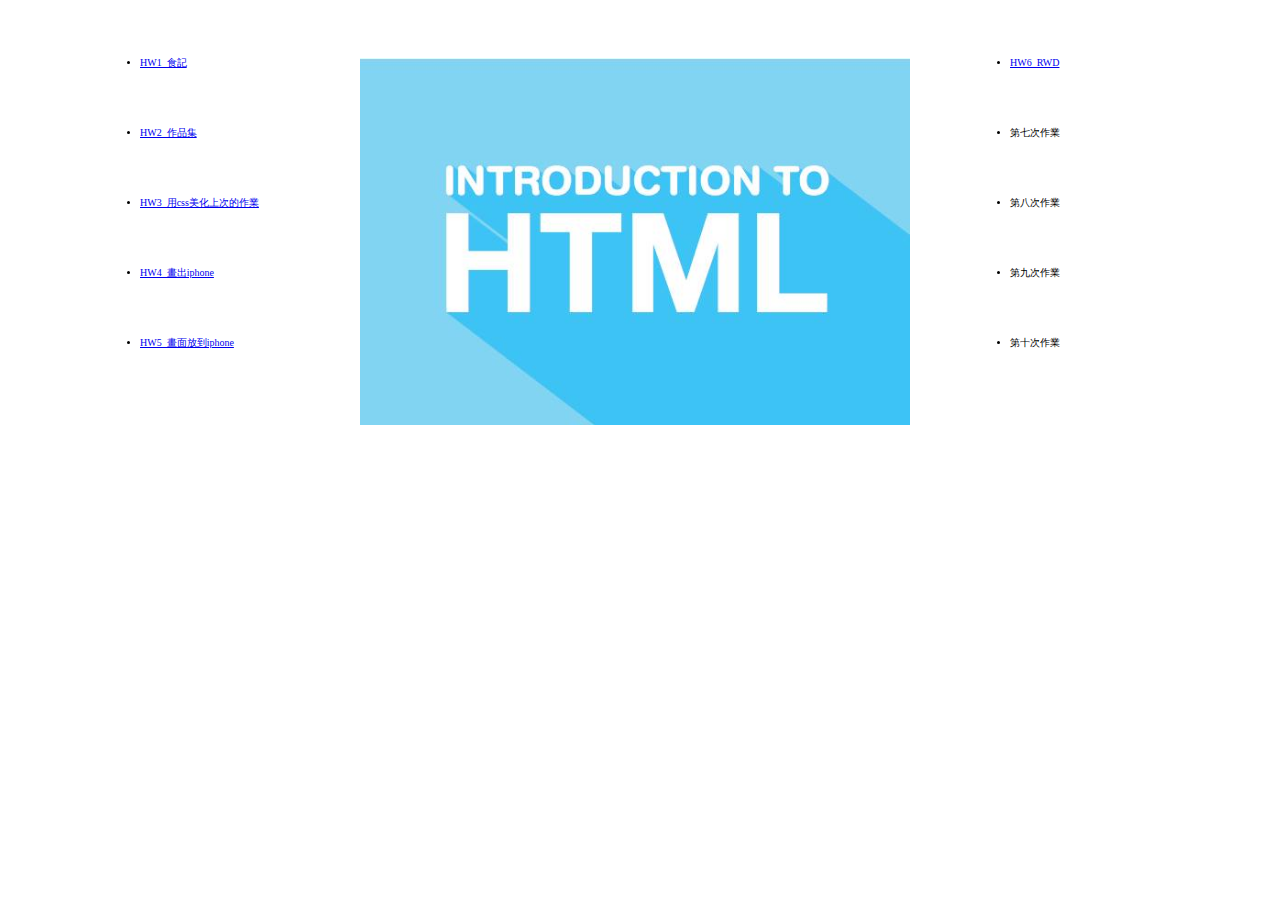
<file: index.html>
<!DOCTYPE html>
<html lang="en">

<head>
    <meta charset="UTF-8">
    <title>邱立齡作業首頁</title>
    <link rel="stylesheet" href="css/index.css">
</head>

<body>
    <div class="total">
        <div class="hw1">
            <ul>
                <li><a href="hw1.html" target="_blank">HW1_食記</a></li>
                <li>
                    <a href="hw2.html" target="_blank">HW2_作品集</a></li>
                <li><a href="hw3.html" target="_blank">HW3_用css美化上次的作業</a></li>
                <li><a href="hw4.html" target="_blank">HW4_畫出iphone</a></li>
                <li><a href="hw5.html" target="_blank">HW5_畫面放到iphone</a></li>
            </ul>
        </div>
        <img src="image/index_pic.jpg" alt="index_pic">
        <div class="hw6">
            <ul>
                <li><a href="hw_6.html">HW6_RWD</a></li>
                <li>第七次作業</li>
                <li>第八次作業</li>
                <li>第九次作業</li>
                <li>第十次作業</li>
            </ul>
        </div>
    </div>
</body>

</html>
</file>
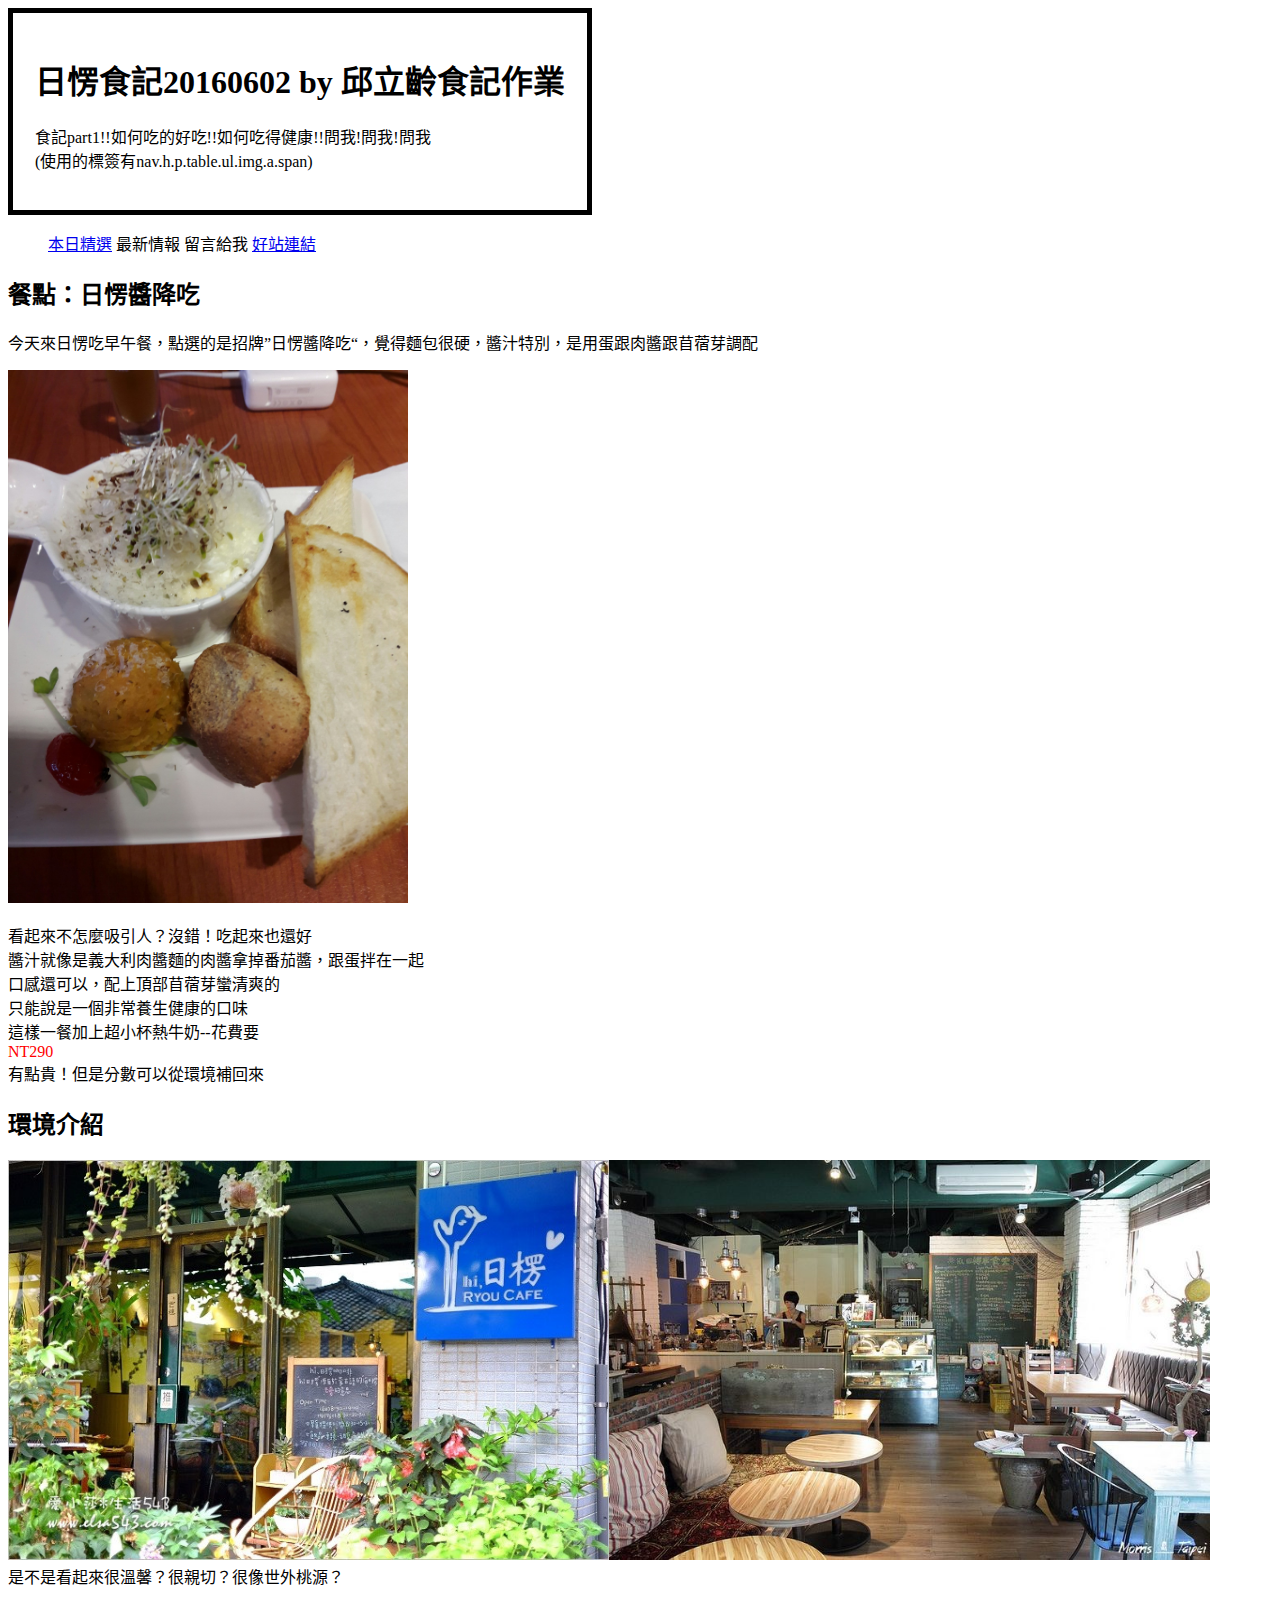
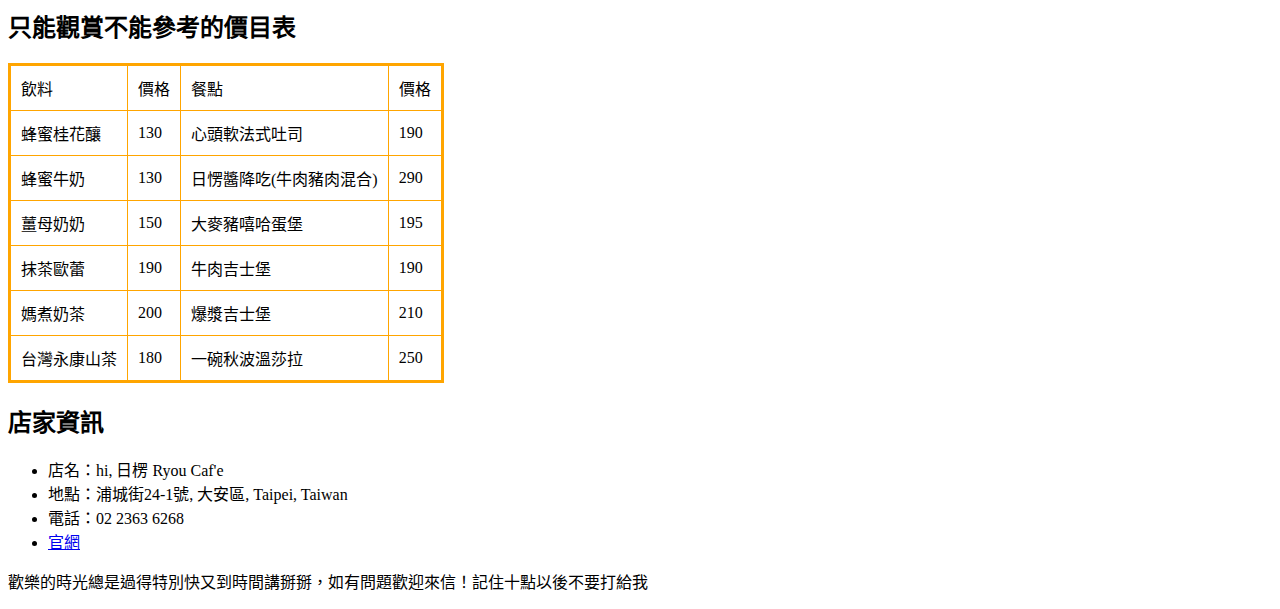
<file: hw1.html>
<!DOCTYPE html>
<html lang="zh-tw">

<head>
    <meta charset="UTF-8">
    <title>邱立齡第一次作業</title>
</head>

<body>
    <table cellpadding="20" style="border:solid black 5px" ;rules="all">
        <tr>
            <td>
                <h1>日愣食記20160602 by 邱立齡食記作業</h1>
                <p>食記part1!!如何吃的好吃!!如何吃得健康!!問我!問我!問我
                    <br>(使用的標簽有nav.h.p.table.ul.img.a.span)
                    </br>
                </p>
            </td>
        </tr>
    </table>
    <nav>
        <ul>
            <il><a href="hw1.html" target="_blank">本日精選</a></il>
            <il>最新情報</il>
            <il>留言給我</il>
            <il><a href="hw1_goodlink.html" target="_blank">好站連結</a></il>
        </ul>
    </nav>
    <h2>餐點：日愣醬降吃</h2>
    <p>今天來日愣吃早午餐，點選的是招牌”日愣醬降吃“，覺得麵包很硬，醬汁特別，是用蛋跟肉醬跟苜蓿芽調配</p>
    <img src="image/食物.jpg" alt="food" width="400">
    <p>看起來不怎麼吸引人？沒錯！吃起來也還好
        <br>醬汁就像是義大利肉醬麵的肉醬拿掉番茄醬，跟蛋拌在一起
        <br>口感還可以，配上頂部苜蓿芽蠻清爽的
        <br>只能說是一個非常養生健康的口味
        <br>這樣一餐加上超小杯熱牛奶--花費要
        <br><span style="color:red">NT290</span>
        <br>有點貴！但是分數可以從環境補回來
    </p>
    <p>
        <h2>環境介紹</h2><img src="image/14470169231_d0bdd6aea4_b.jpg" alt="外觀照片二" height="400"><img src="image/3.jpg" alt="環境照片座位區" height="400">
        <br> 是不是看起來很溫馨？很親切？很像世外桃源？</p>
    <p>
        <h2>只能觀賞不能參考的價目表</h2>
        <table cellpadding="10" cellspacing="10" style="border:solid orange" 5px rules="all">
            <tr>
                <td>飲料</td>
                <td>價格</td>
                <td>餐點</td>
                <td>價格</td>
            </tr>
            <tr>
                <td>蜂蜜桂花釀</td>
                <td>130</td>
                <td>心頭軟法式吐司</td>
                <td>190</td>
            </tr>
            <tr>
                <td>蜂蜜牛奶</td>
                <td>130</td>
                <td>日愣醬降吃(牛肉豬肉混合)</td>
                <td>290</td>
            </tr>
            <tr>
                <td>薑母奶奶</td>
                <td>150</td>
                <td>大麥豬嘻哈蛋堡</td>
                <td>195</td>
            </tr>
            <tr>
                <td>抹茶歐蕾</td>
                <td>190</td>
                <td>牛肉吉士堡</td>
                <td>190</td>
            </tr>
            <tr>
                <td>媽煮奶茶</td>
                <td>200</td>
                <td>爆漿吉士堡</td>
                <td>210</td>
            </tr>
            <tr>
                <td>台灣永康山茶</td>
                <td>180</td>
                <td>一碗秋波溫莎拉</td>
                <td>250</td>
            </tr>
        </table>
    </p>
    <h2>店家資訊</h2>
    <p>
        <ul>
            <li>店名：hi, 日楞 Ryou Caf'e</li>
            <li>地點：浦城街24-1號, 大安區, Taipei, Taiwan</li>
            <li>電話：02 2363 6268</li>
            <li><a href="https://www.facebook.com/hiryoucafe/">官網</a></li>
        </ul>
    </p>
    <p>歡樂的時光總是過得特別快又到時間講掰掰，如有問題歡迎來信！記住十點以後不要打給我</p>
</body>

</html>
</file>
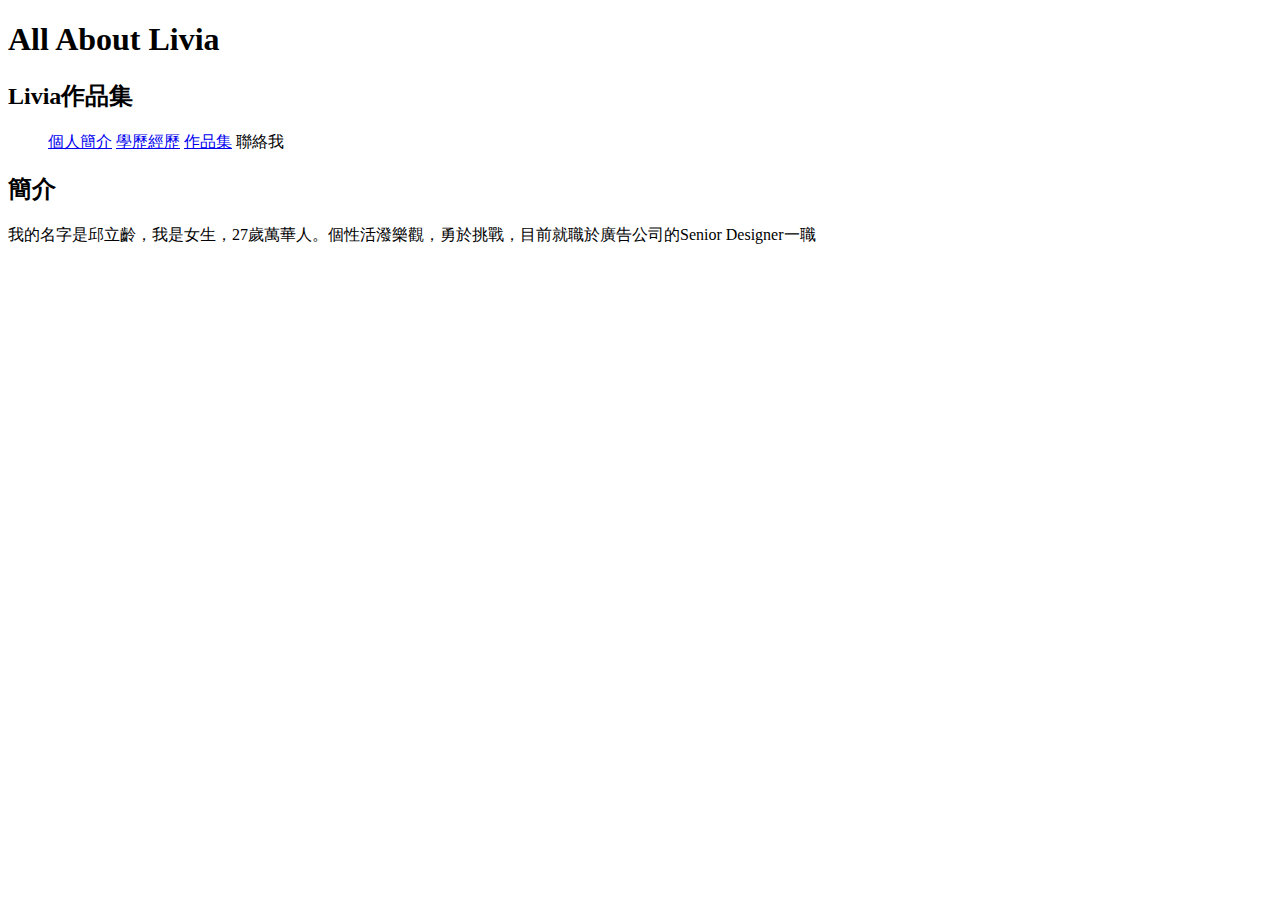
<file: hw2.html>
<!DOCTYPE html>
<html lang="en">

<head>
    <meta charset="UTF-8">
    <title>邱立齡第二次作業</title>
</head>

<body>
    <h1>All About Livia </h1>
    <h2>Livia作品集</h2>
    <nav>
        <ul>
            <il><a href="hw2.html">個人簡介</a></il>
            <il><a href="hw2_學歷經歷.html">學歷經歷</a></il>
            <il><a href="hw2_作品集.html">作品集</a></il>
            <il>聯絡我</il>
        </ul>
    </nav>
    <aside></aside>
    <article>
        <h2>簡介</h2>
        <p>我的名字是邱立齡，我是女生，27歲萬華人。個性活潑樂觀，勇於挑戰，目前就職於廣告公司的Senior Designer一職</p>
    </article>
</body>

</html>
</file>
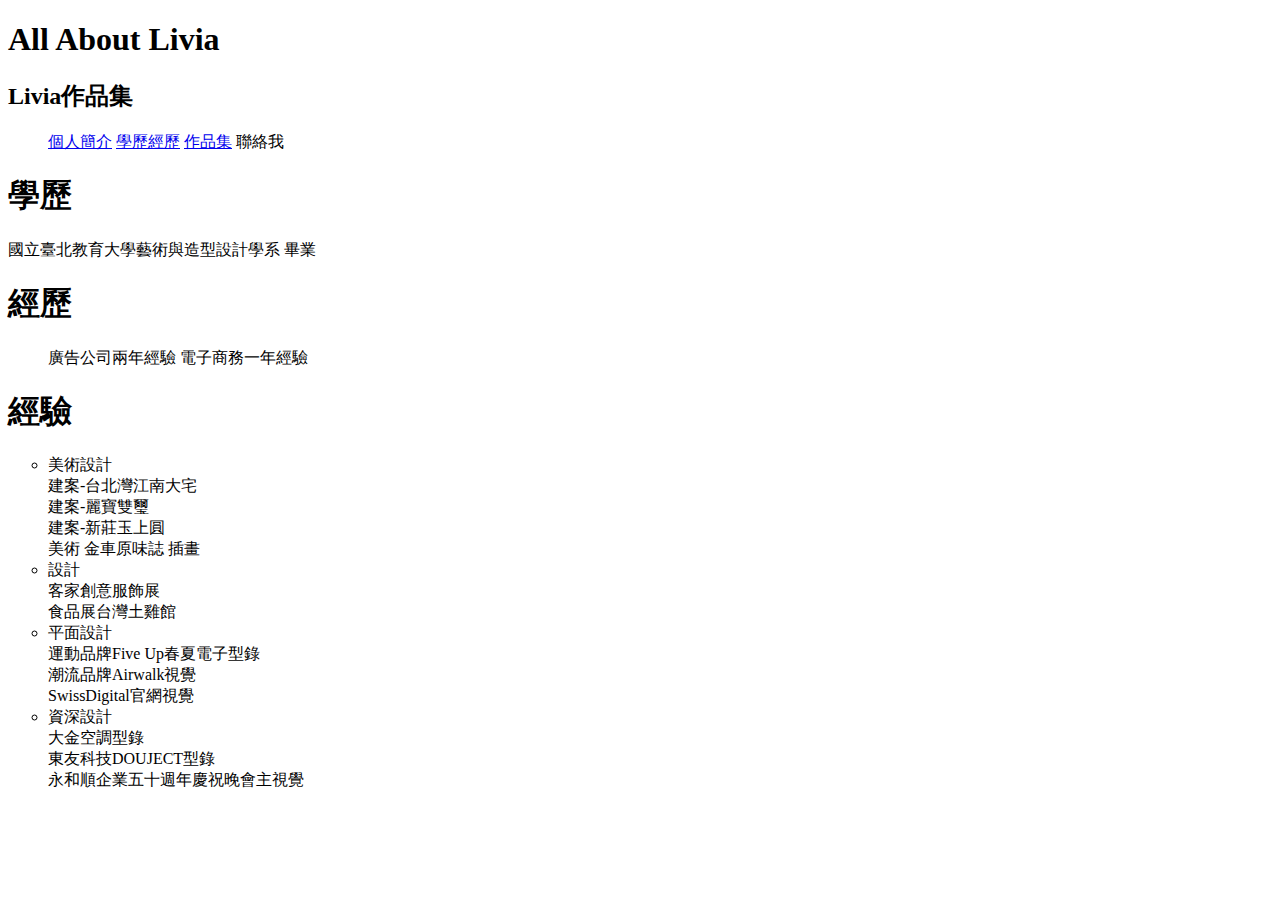
<file: hw2_學歷經歷.html>
<!DOCTYPE html>
<html lang="en">

<head>
    <meta charset="UTF-8">
    <title>學歷經歷</title>
</head>

<body>
    <h1>All About Livia </h1>
    <h2>Livia作品集</h2>

    <nav>
        <ul>
            <il><a href="hw2.html">個人簡介</a></il>
            <il><a href="hw2_%E5%AD%B8%E6%AD%B7%E7%B6%93%E6%AD%B7.html">學歷經歷</a></il>
            <il><a href="hw2_%E4%BD%9C%E5%93%81%E9%9B%86.html">作品集</a></il>
            <il>聯絡我</il>
        </ul>
    </nav>
    <h1>學歷</h1>
    <p>國立臺北教育大學藝術與造型設計學系 畢業</p>
    <h1>經歷</h1>
    <p>
        <ol>
            <il>廣告公司兩年經驗</il>
            <il>電子商務一年經驗</il>
        </ol>
    </p>
    <h1>經驗</h1>
    <p>
        <ul type="circle">
            <li>美術設計
                <br>建案-台北灣江南大宅
                <br> 建案-麗寶雙璽
                <br> 建案-新莊玉上圓
                <br> 美術 金車原味誌 插畫</li>
            <li>設計
                <br> 客家創意服飾展
                <br> 食品展台灣土雞館</li>
            <li>平面設計
                <br>運動品牌Five Up春夏電子型錄
                <br>潮流品牌Airwalk視覺
                <br>SwissDigital官網視覺</li>
            <li>資深設計
                <br> 大金空調型錄
                <br>東友科技DOUJECT型錄
                <br>永和順企業五十週年慶祝晚會主視覺</li>
        </ul>
    </p>
</body>

</html>
</file>
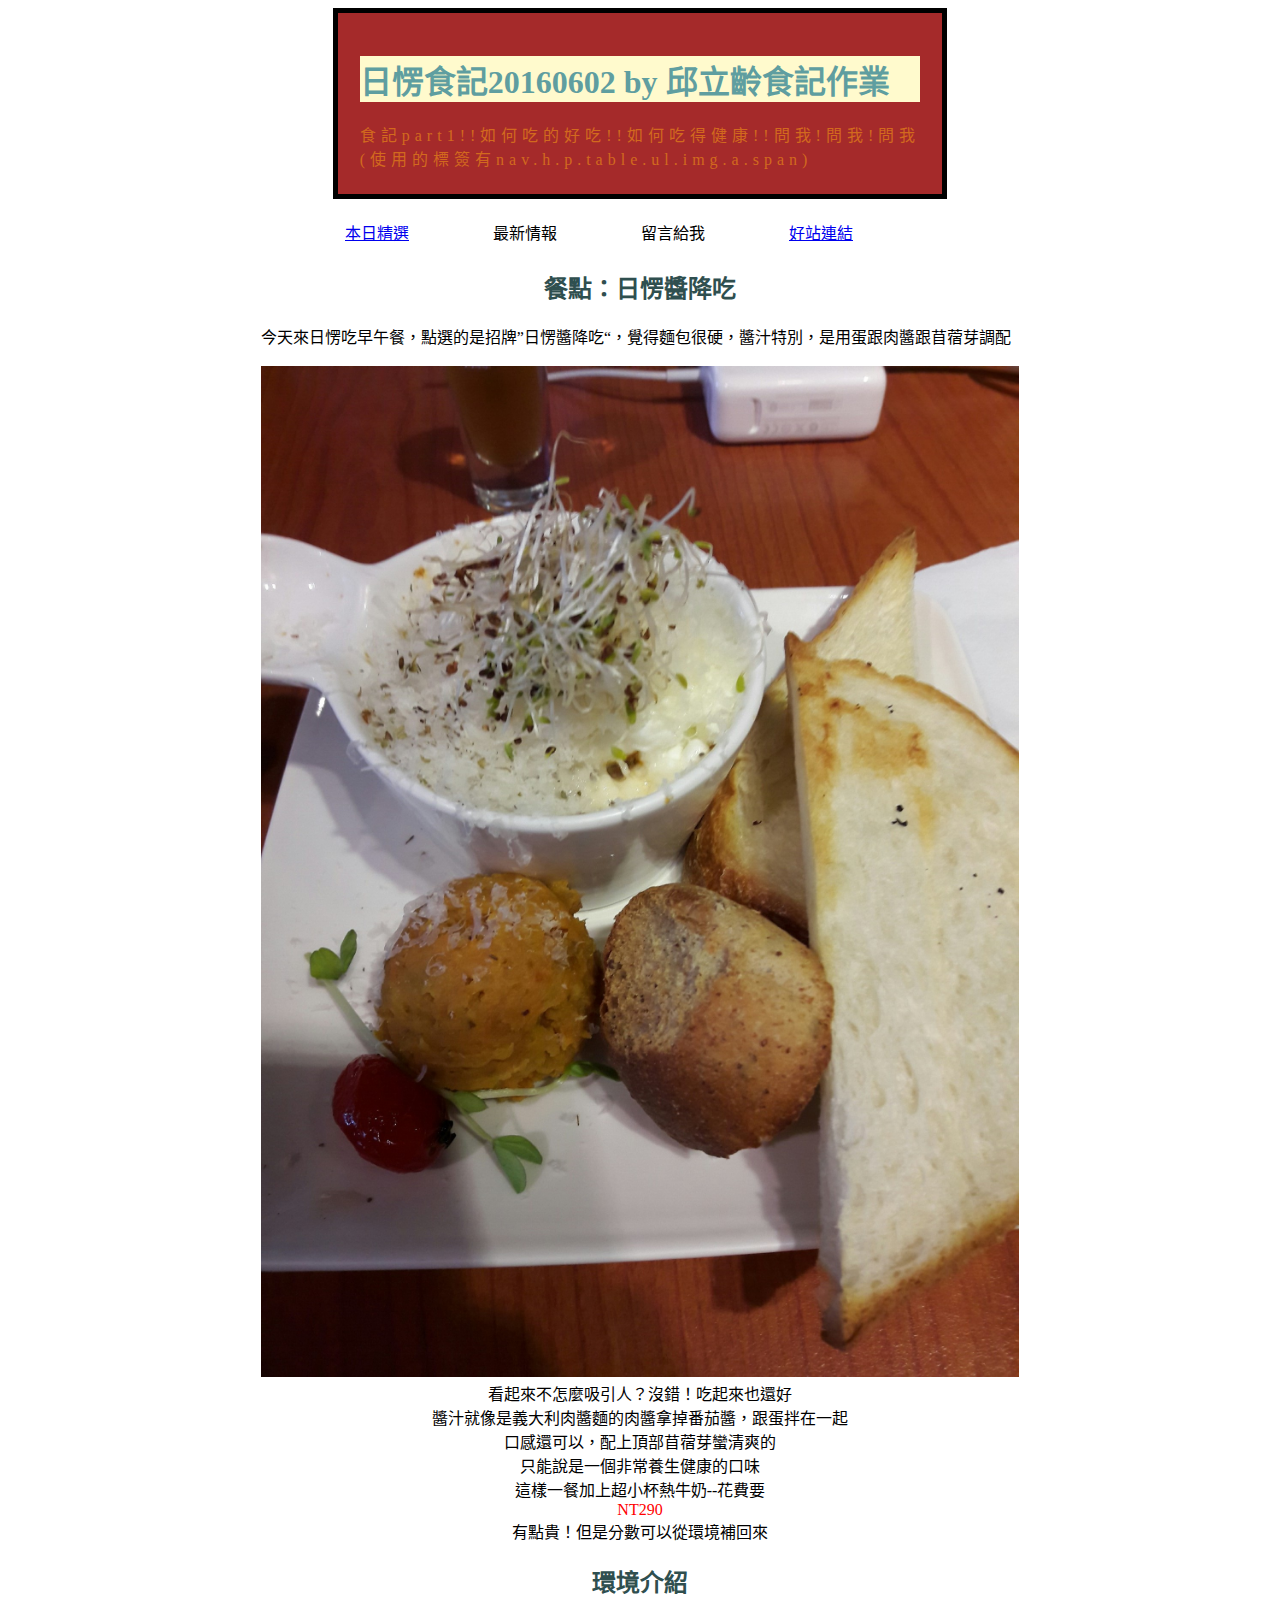
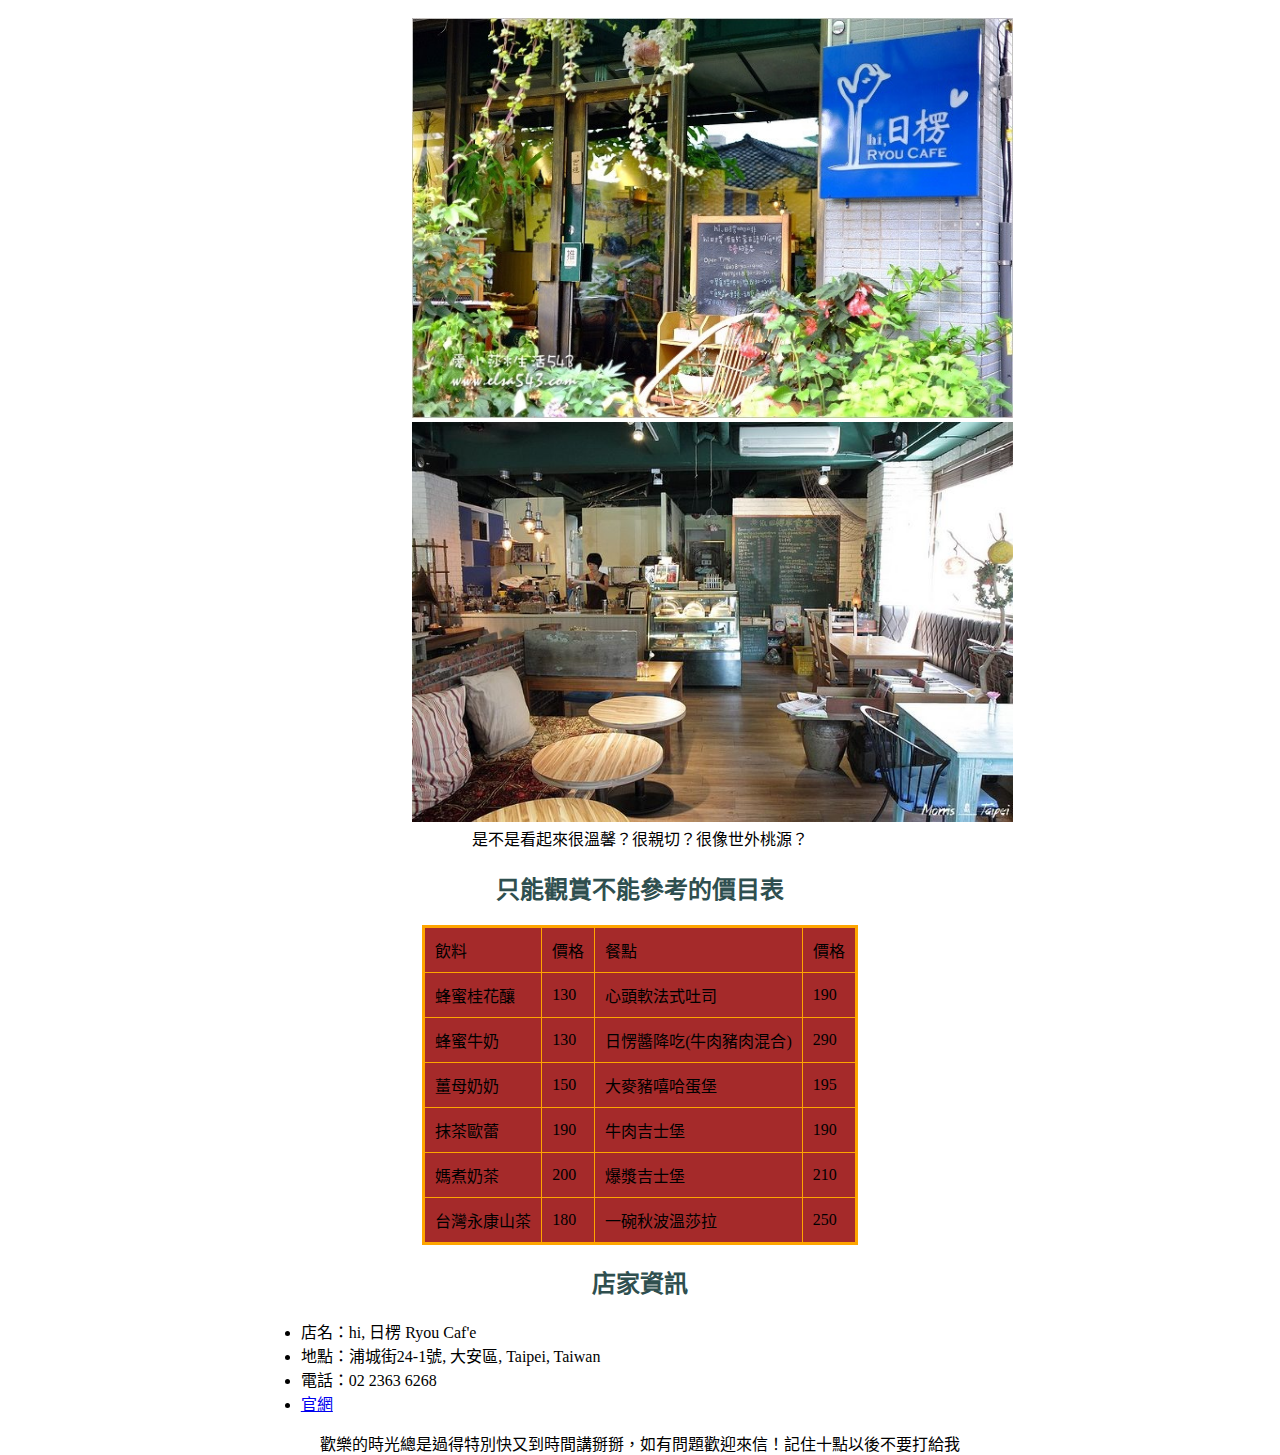
<file: hw3.html>
<!DOCTYPE html>
<html lang="zh-tw">

<head>
    <meta charset="UTF-8">
    <title>邱立齡第三次作業</title>
    <link rel="stylesheet" href="css/hw3.css">
</head>

<body>
    <table cellpadding="20" style="border:solid black 5px" ;rules="all">
        <tr>
            <td>
                <h1>日愣食記20160602 by 邱立齡食記作業</h1>
                <p1>食記part1!!如何吃的好吃!!如何吃得健康!!問我!問我!問我
                    <br>(使用的標簽有nav.h.p.table.ul.img.a.span)
                    </br>
                </p1>
            </td>
        </tr>
    </table>
    <div id="guideline">
        <ul>
            <li><a href="hw3.html" target="_blank">本日精選</a></li>
            <li>最新情報</li>
            <li>留言給我</li>
            <li><a href="hw1_goodlink.html" target="_blank">好站連結</a></li>
        </ul>
    </div>
    <div class="total">
    <h2>餐點：日愣醬降吃</h2>
    <p2 class="p2">今天來日愣吃早午餐，點選的是招牌”日愣醬降吃“，覺得麵包很硬，醬汁特別，是用蛋跟肉醬跟苜蓿芽調配</p2>
    </br>
    </br>
    <img class="food" src="image/食物.jpg" alt="food" width="400">
    <p class="p2">看起來不怎麼吸引人？沒錯！吃起來也還好
        <br>醬汁就像是義大利肉醬麵的肉醬拿掉番茄醬，跟蛋拌在一起
        <br>口感還可以，配上頂部苜蓿芽蠻清爽的
        <br>只能說是一個非常養生健康的口味
        <br>這樣一餐加上超小杯熱牛奶--花費要
        <br><span style="color:red">NT290</span>
        <br>有點貴！但是分數可以從環境補回來
    </p>
    
        <h2>環境介紹</h2><div class="pic2"><img src="image/14470169231_d0bdd6aea4_b.jpg" alt="外觀照片二" height="400"><img src="image/3.jpg" alt="環境照片座位區" height="400"></div>
        <p class="p2"> 是不是看起來很溫馨？很親切？很像世外桃源？</p>
    
        <h2>只能觀賞不能參考的價目表</h2>
        <table cellpadding="10" cellspacing="10" style="border:solid orange" 5px rules="all">
            <tr>
                <td>飲料</td>
                <td>價格</td>
                <td>餐點</td>
                <td>價格</td>
            </tr>
            <tr>
                <td>蜂蜜桂花釀</td>
                <td>130</td>
                <td>心頭軟法式吐司</td>
                <td>190</td>
            </tr>
            <tr>
                <td>蜂蜜牛奶</td>
                <td>130</td>
                <td>日愣醬降吃(牛肉豬肉混合)</td>
                <td>290</td>
            </tr>
            <tr>
                <td>薑母奶奶</td>
                <td>150</td>
                <td>大麥豬嘻哈蛋堡</td>
                <td>195</td>
            </tr>
            <tr>
                <td>抹茶歐蕾</td>
                <td>190</td>
                <td>牛肉吉士堡</td>
                <td>190</td>
            </tr>
            <tr>
                <td>媽煮奶茶</td>
                <td>200</td>
                <td>爆漿吉士堡</td>
                <td>210</td>
            </tr>
            <tr>
                <td>台灣永康山茶</td>
                <td>180</td>
                <td>一碗秋波溫莎拉</td>
                <td>250</td>
            </tr>
        </table>
    </p>
    <h2>店家資訊</h2>
    <p class="p2">
        <ul>
            <li>店名：hi, 日楞 Ryou Caf'e</li>
            <li>地點：浦城街24-1號, 大安區, Taipei, Taiwan</li>
            <li>電話：02 2363 6268</li>
            <li><a href="https://www.facebook.com/hiryoucafe/">官網</a></li>
        </ul>
    </p>
    <p class="p2">歡樂的時光總是過得特別快又到時間講掰掰，如有問題歡迎來信！記住十點以後不要打給我</p>
    </div>
</body>

</html>
</file>
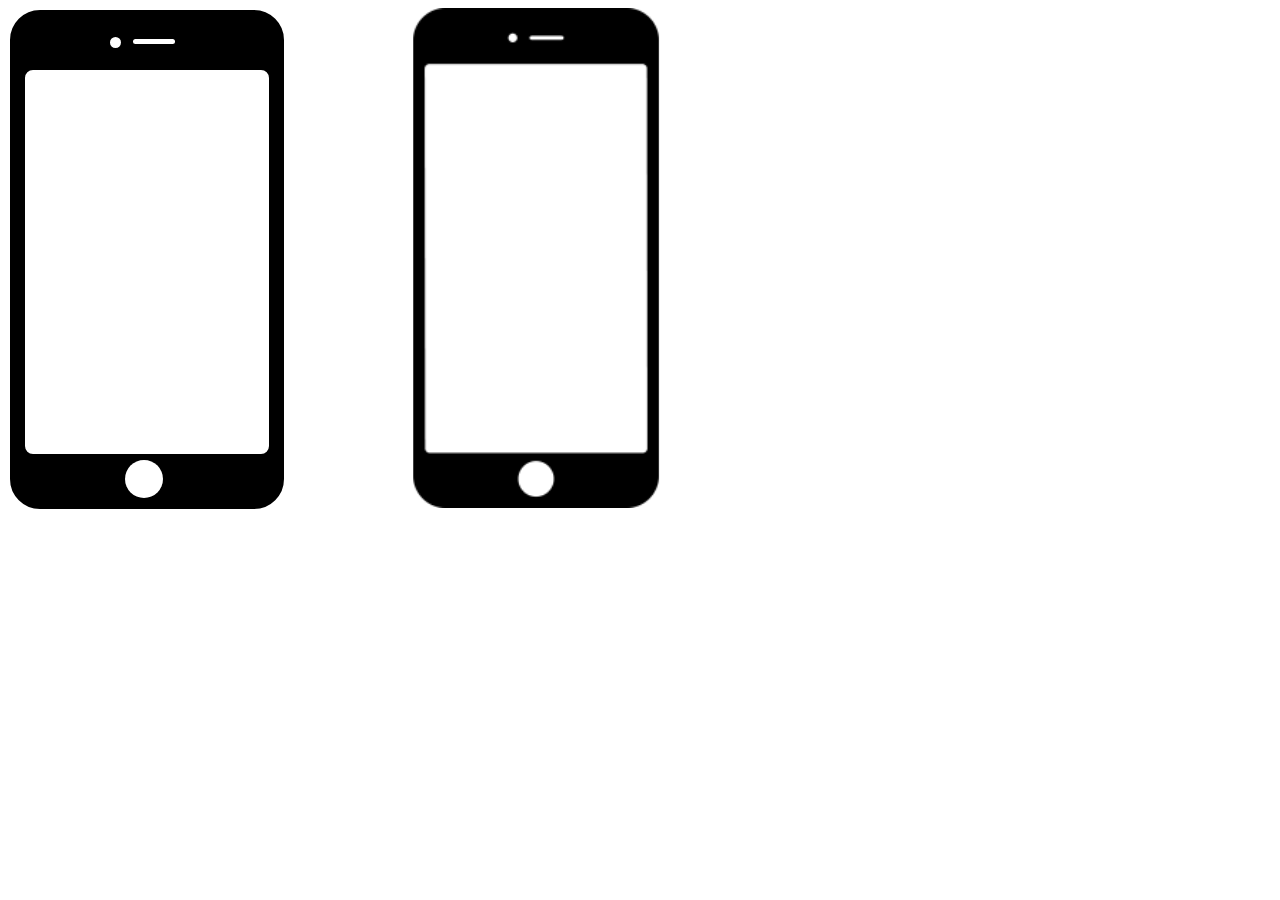
<file: hw4.html>
<!DOCTYPE html>
<html lang="en">
<head>
    <meta charset="UTF-8">
    <title>邱立齡第四次作業</title>
    <link rel="stylesheet" href="css/hw4.css">
</head>
<body>
 <div class="iphone"></div>
 <div class="wh"></div>
  
  <div class="pic"> <img src="image/iphone.png" width="500px" alt="iphone">   </div> 
 
 <div class="buttom"></div>
    <div class="buttom2"></div>
    <div class="buttom3"></div>

    
</body>
</html>
</file>
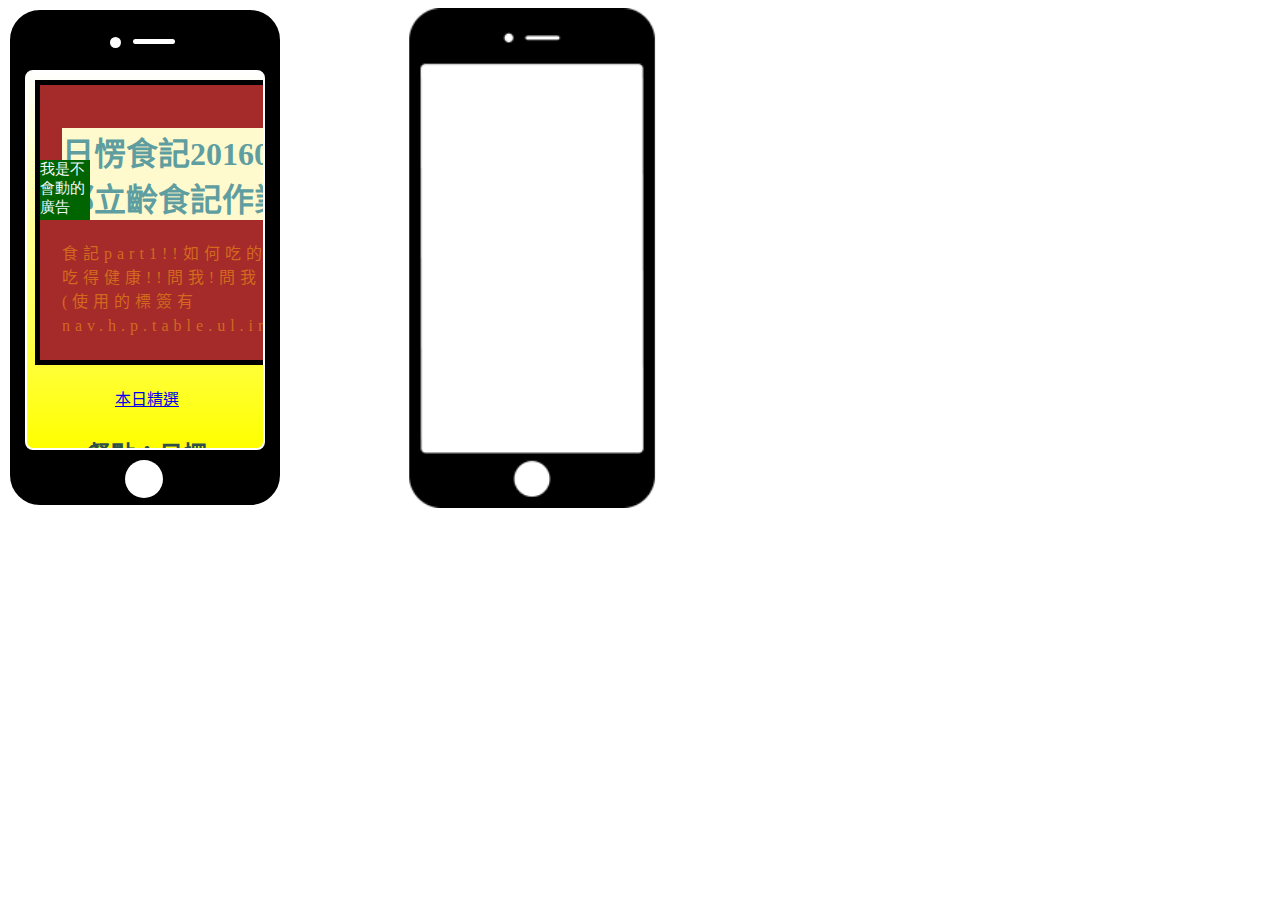
<file: hw5.html>
<!DOCTYPE html>
<html lang="en">

<head>
    <meta charset="UTF-8">
    <title>邱立齡第五次作業</title>
    <link rel="stylesheet" href="css/hw5.css">
</head>

<body>
 
    <div class="iphone"></div>
    <div class="monitor">
       <iframe src="hw3.html" frameborder="0" ></iframe>
             <div class="ad">我是不會動的廣告</div>
        
    </div>
    <div class="pic"> <img src="image/iphone.png" width="500px" alt="iphone"> </div>
    <div class="buttom_home"></div>
    <div class="buttom_camera"></div>
    <div class="buttom_sound"></div>
</body>

</html>
</file>
<file: css/index.css>
img {
    width: 800px;
}

.hw1
{width: 200px;
    height: 600px;
    line-height: 70px;
    font-size: 10px;
    float: left;
     padding: 10px;
}

img {width: 50%;
    float: left;
    padding: 50px;
    
}

.hw6 {width: 200px;
    height: 600px;
    line-height: 70px;
    font-size: 10px;
    float: left;
     padding: 10px;
}
.total{width: 1100px;
    
margin: 0 auto;}
</file>
<file: css/hw4.css>
.iphone{
    width: 270px;
    height: 495px;
    margin: 2px;
    border: 2px solid black; border-radius: 30px;
background-color: black;float:left}

.wh{
    width: 240px;
    height: 380px;
    border: 2px solid white; border-radius: 8px;
    background-color:white;float:left;
    position: absolute ;left: 25px;top:70px;
    }

.pic{width: 500px;
    float:left;}
.buttom{border-radius: 40px;background-color: white;width: 38px;height: 38px;float:left;position: absolute;top:460px; left:125px;}
.buttom2{border-radius: 20px;background-color: white;width: 11px;height: 11px;float:left;position: absolute;top:37px; left:110px;}
.buttom3{border-radius: 20px;background-color: white;width: 42px;height: 5px;float:left;position: absolute;top:39px; left:133px;}
</file>
<file: css/hw5.css>
*{box-sizing: border-box;
font-family: myraid,times,Arial;}
.iphone{
    width: 270px;
    height: 495px;
    margin: 2px;
    border: 2px solid black; border-radius: 30px;
background-color: black;float:left}

.monitor{
    width: 240px;
    height: 380px;
    border: 2px solid white; border-radius: 8px;
    background-color:white;float:left;
    position: absolute ;left: 25px;top:70px;
    overflow:auto;
    background-color: darkkhaki;
    background: linear-gradient(white, yellow);
    }
.monitor>iframe{ width: 240px;
    height: 380px;}
.pic{width: 500px;
    float:left;}
.buttom_home{border-radius: 40px;background-color: white;width: 38px;height: 38px;float:left;position: absolute;top:460px; left:125px;}
.buttom_camera{border-radius: 20px;background-color: white;width: 11px;height: 11px;float:left;position: absolute;top:37px; left:110px;}
.buttom_sound{border-radius: 20px;background-color: white;width: 42px;height: 5px;float:left;position: absolute;top:39px; left:133px;}
.monitor .monitor_left{width:70%;
float: left;font-size: 10px; line-height: 20px;color:deeppink;padding: 20px}
.monitor .monitor_right{width:30%;
float: left;}
.monitor_rightbody{width: 90%;border: 0.5px dashed gray; text-align: center;font-size:5px;}

.ad{font-size: 15px; width: 50px;height:60px;background-color: darkgreen;position:fixed;left:40px;top:160px;color:aliceblue;}
</file>
<file: css/hw3.css>
#guideline li{list-style-type: none;
list-style-position: inside;
display: inline-block;
    padding: 5px 40px 5px 40px;
}
div{margin: auto;}
h1{background-color:lemonchiffon;
color: cadetblue;}
p1{color:chocolate; line-height: 1.5; letter-spacing: 5px;}
table{background-color: brown;background-position:top;margin: auto;}
h2{color:darkslategrey;}
p2{text-indent: 5px;}
#guideline{width: 750px;margin: 0 auto;}
h2{text-align: center;}
p2{text-align: center;
margin: 0 auto;}
.total{width: 60%;
    height: 800px;
    margin: o auto;}
.food{width: 100%;;
    height: auto;
margin: 0 auto;}
.p2{width: 60;
height: 60;
margin: 0 auto;
text-align: center}
.pic2{width: 60%;
</file>
